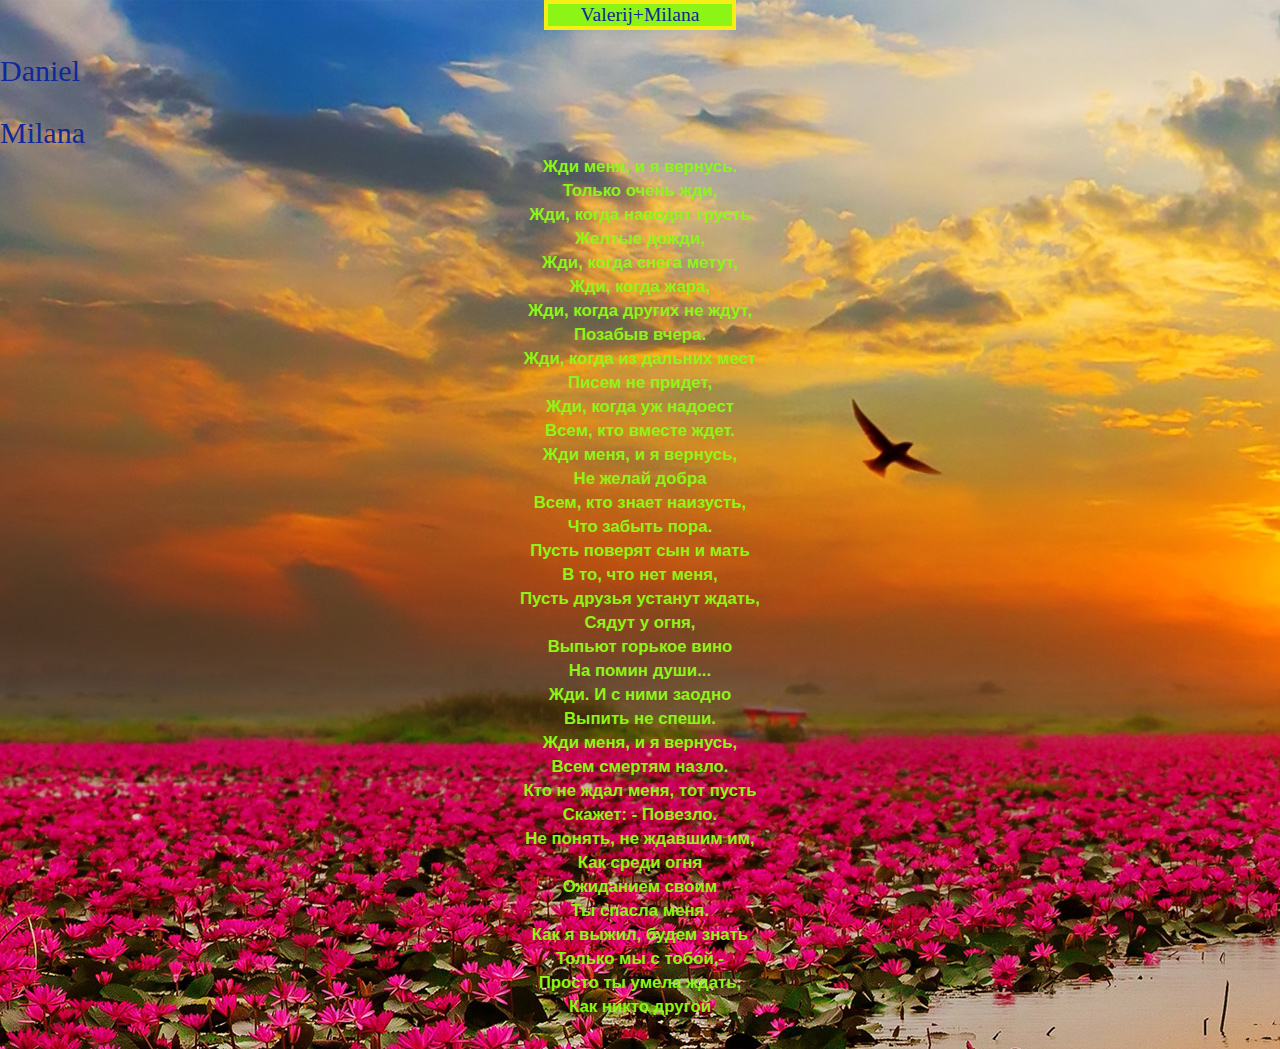
<file: index.html>
<!DOCTYPE html>
<meta charset="UTF-8">
<link rel="stylesheet" href="//maxcdn.bootstrapcdn.com/bootstrap/3.3.1/css/bootstrap.min.css"/>

<title>Valerin sajt</title>
<link rel="stylesheet" href="style1.css">
</head>

<h1 class="new" >Valerij+Milana
</h1>

 <br/>
<div>
 <a href="Ferrari.html">Daniel</a>
 </div>
 <br/>

<div>
 <a href="mila.html" >Milana</a>
</div>

            <p>
            <b>   Жди меня, и я вернусь.<br>
            Только очень жди,<br>
            Жди, когда наводят грусть<br>
            Желтые дожди,<br>
            Жди, когда снега метут,<br>
            Жди, когда жара,<br>
            Жди, когда других не ждут,<br>
            Позабыв вчера.<br>
            Жди, когда из дальних мест<br>

            Писем не придет,<br>
            Жди, когда уж надоест<br>
            Всем, кто вместе ждет.<br>

            Жди меня, и я вернусь,<br>
            Не желай добра<br>
            Всем, кто знает наизусть,<br>
            Что забыть пора.<br>
            Пусть поверят сын и мать<br>
            В то, что нет меня,<br>
            Пусть друзья устанут ждать,<br>
            Сядут у огня,<br>
            Выпьют горькое вино<br>
            На помин души...<br>
            Жди. И с ними заодно<br>
            Выпить не спеши.<br>

            Жди меня, и я вернусь,<br>
            Всем смертям назло.<br>
            Кто не ждал меня, тот пусть<br>
            Скажет: - Повезло.<br>
            Не понять, не ждавшим им,<br>
            Как среди огня<br>
            Ожиданием своим<br>
            Ты спасла меня.<br>
            Как я выжил, будем знать<br>
            Только мы с тобой,-<br>
            Просто ты умела ждать,<br>
            Как никто другой</b></p>
  <br/>

            </body>
</file>
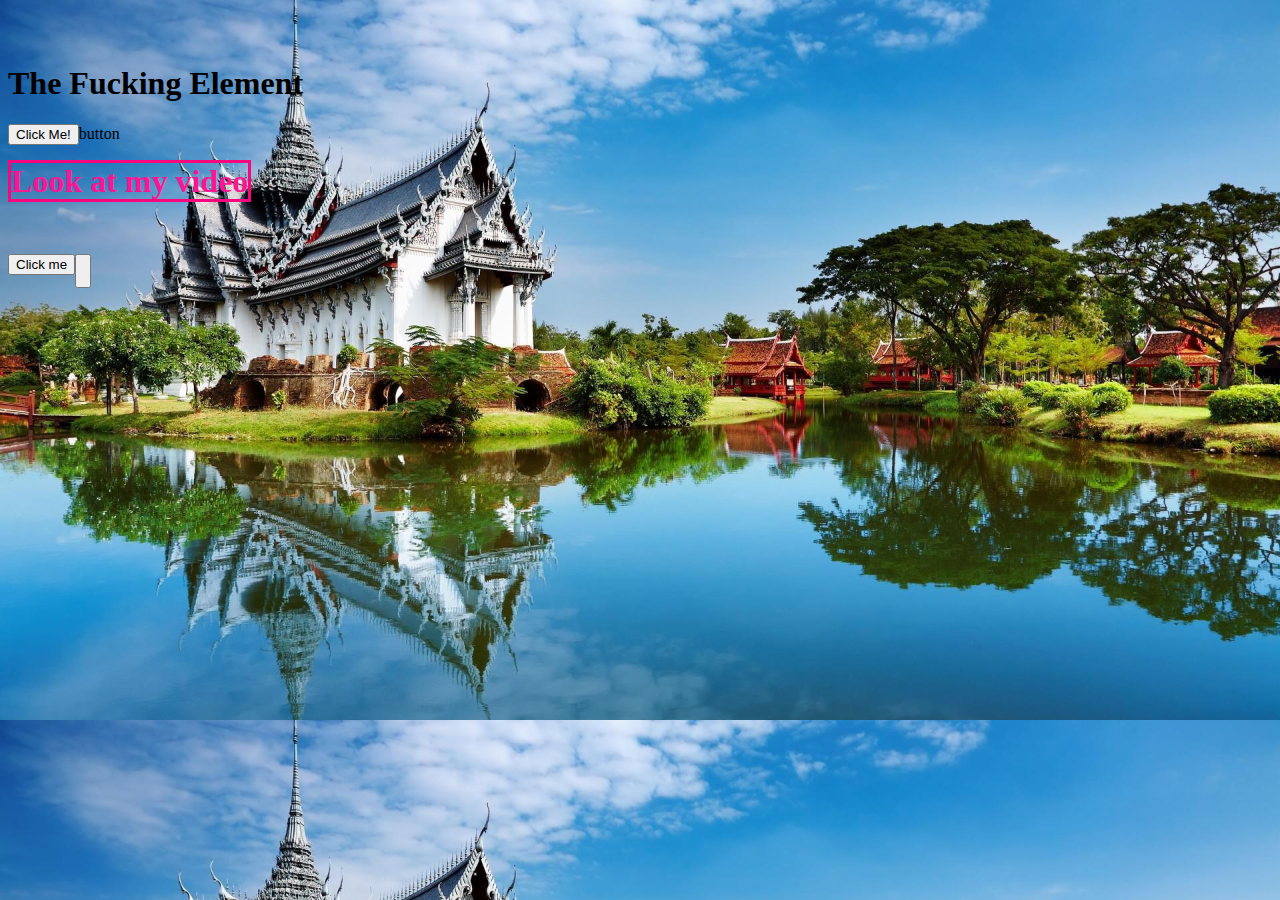
<file: Ferrari.html>
<!DOCTYPE html>
<html lang="en">
<head>
    <meta charset="UTF-8">
<title>Daniel</title>

 <link rel="stylesheet"  href="style.css" >
</head>


<body>

  <br>
  <br/>
<h1> The Fucking Element</h1>
<button type="button" onclick="alert('Fuck You!')">Click Me!</button>button
</h1>
  <br/>
  <br/>
  <a href="Danik video.html" target="_blank" title="Daniel Dream">Look at my video</a>

  <br>
  <br/>

  <br/>
  <br/>

  <button type="button"
  onclick="document.getElementById('demo').innerHTML=
  Date()">
  Click me<button>
  <br/>
  <p id="demo"></p>






</body>
</html>
</file>
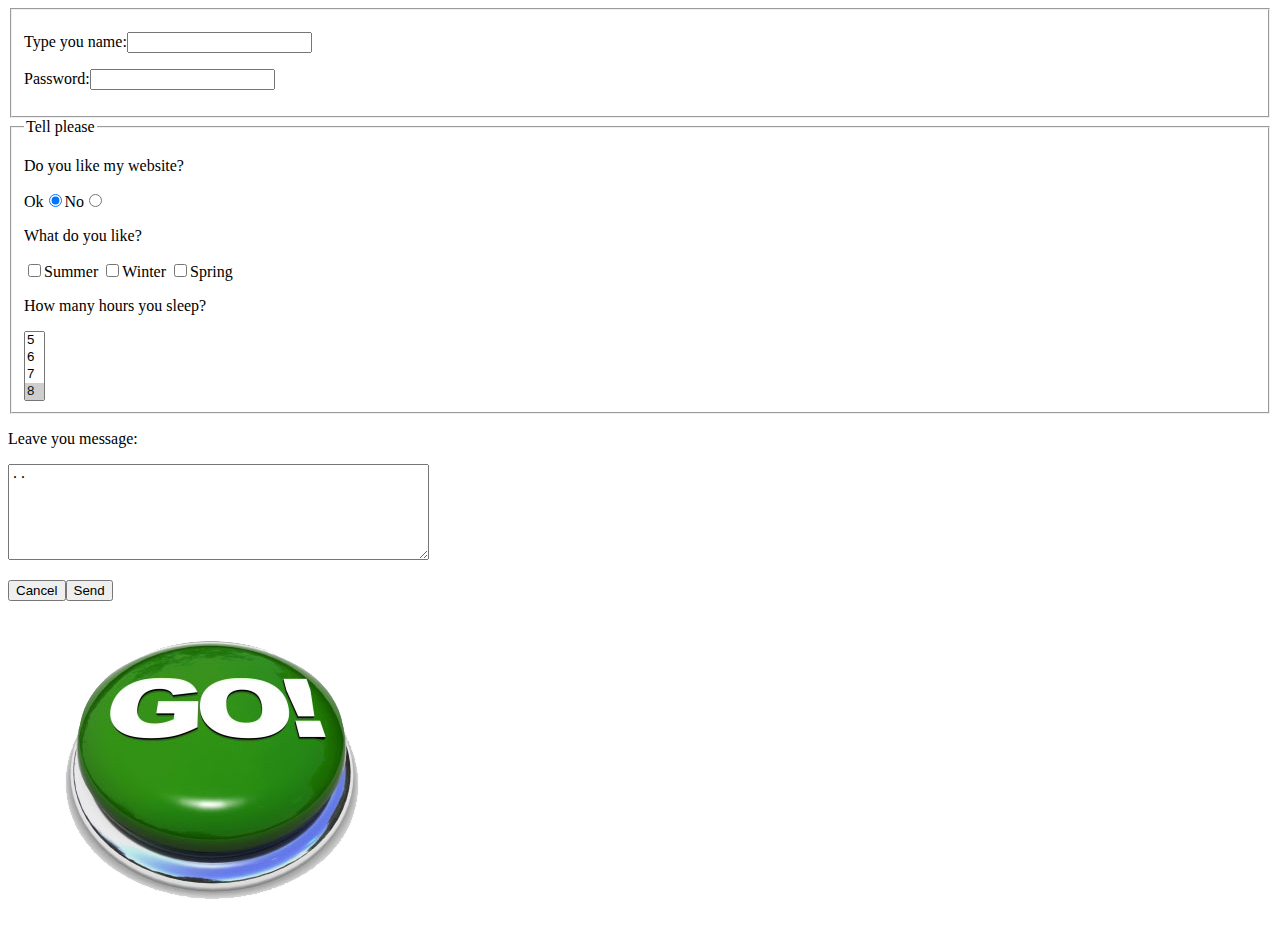
<file: mila.html>
<!DOCTYPE HTML>
<meta charset="UTF-8">

    
<title>Mila</title>
</head>
<body>
<form action="formdata.php" method="GET" name="form1">
<fieldset>
<p><label>Type you name:<input type="text" name="name" maxlength="10"></label></p>
<p><label>Password:<input type="password" maxlength="10"></label></p>
</fieldset>
<fieldset>
<legend>Tell please</legend>
<p>Do you like my website?</p>


<p><label>Ok<input type="radio" name="time" value="yes" checked></label><label>No<input type="radio" name="time" value="no"></label></p>
<p>What do  you like?</p>
<p>

<label><input type="checkbox" name="ez">Summer</label>
<label><input type="checkbox" name="hr">Winter</label>
<label><input type="checkbox" name="sv">Spring</label>
</p>


<p>How many hours you sleep?</p>
<select name="sleep" size="4" multiple>
<option>5</option>
<option>6</option>
<option>7</option>
<option selected>8</option>
<option>8+</option>

</select>
</fieldset>

<p>Leave you message:</p>
<p><textarea name="text" cols="50" rows="6" id="text">..</textarea></p>
<p><input type="reset" name="reset" value="Cancel"><input type="submit" name="submit" value="Send"></p>

<p><input type="image" src="go-button.png" alt="go,go" name="mybutton"></p>



</form>


<p>
</body>
</html>
</file>
<file: style1.css>
.new {
  color:#102899;
  font-size: 140%;
  text-align: center;
  border:4px solid #F5EF16;
  background-color:#8DF516;

  margin:auto;
  width: 15%;
  font-family: fantasy;
}

a {
  color:#102899;
  font-family:fantasy;
  font-size:30px;
}

button {
  color:#102899;
}
p{
color:#8DF516;
text-align:center;
font-size:120%;

}
body{
  background-image: url("flowers.jpg");

}
</file>
<file: style.css>
a { color:#FF1493;
font-size:200%;
font-weight: bold;
text-decoration: none;
border:3px solid #F9067F;
font-size:200%;
-webkit-animation: mymove 3s infinite;

}

@keyframes mymove {
    50% {color: yellow;}

  color:#FF1493;
  font-size:200%;
  font-weight: bold;
  text-decoration: none;
  border:3px solid #F9067F;
  font-size:200%;
}
body{

      background-image: url("1.jpeg");
background-size: cover;
    }
</file>
